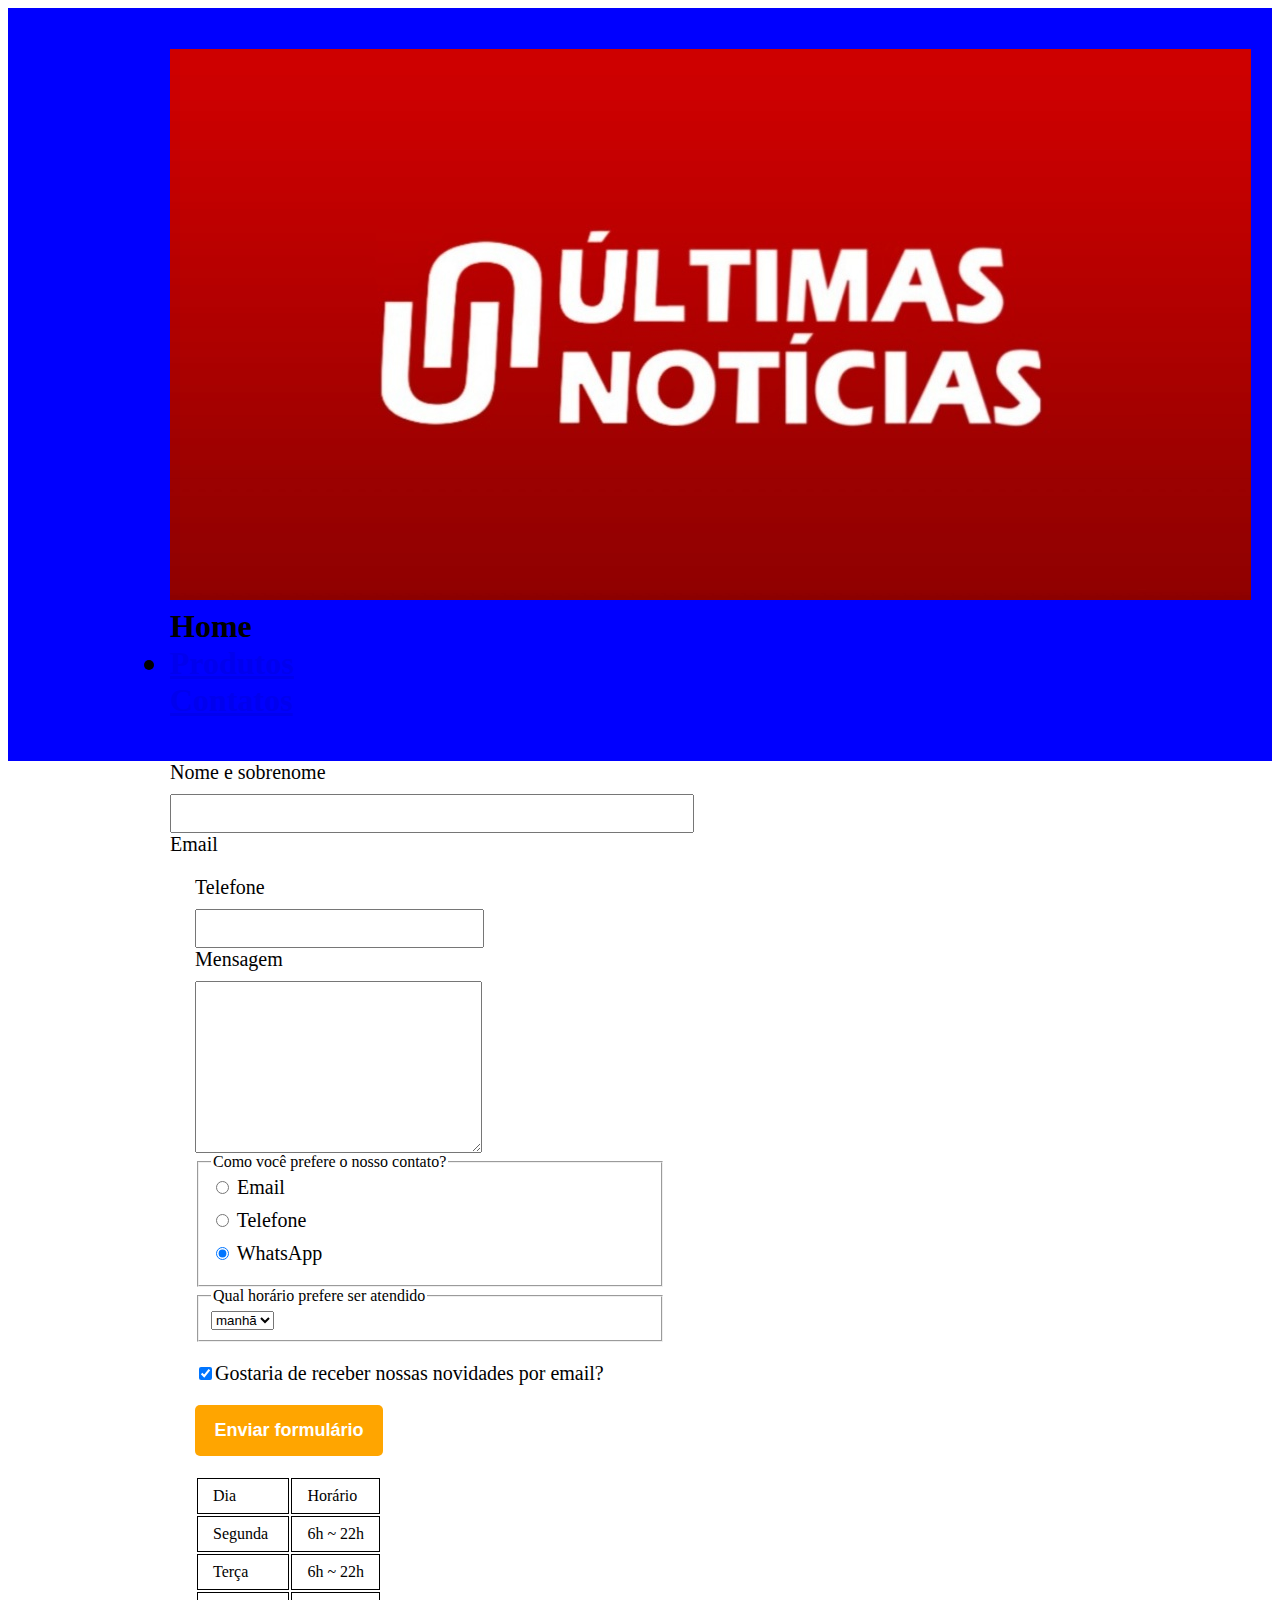
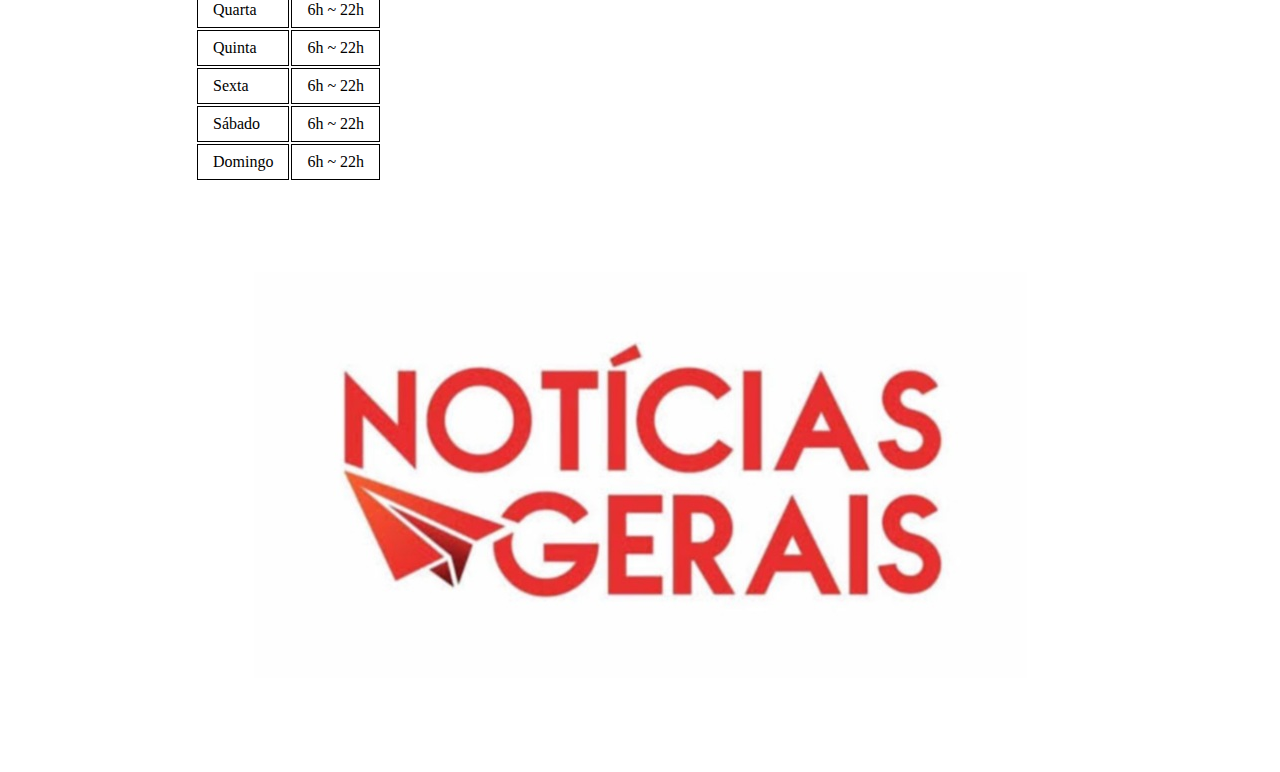
<file: contato.html>
<!DOCTYPE html>
<html>
    <head>
       <meta charset="UTF-8">
       <title>Contato - Portal do Paraná</title>
       <link rel="stylesheet" href="produtos.css">
    </head>
    <body>
        <header>
            <div class="caixa">
                <h1><img src="paginainicial.jpg" alt="Logo do Portal do Paraná></h1>
                <nav>
                    <ul>
                        <li><a href="index.html">Home</a></li>
                        <li><a href="produtos.html">Produtos</a></li>
                        <lu><a href="contatos.html">Contatos</a></li>
                    </ul>
                </nav>
            </div>
        </header>

        <main>
            <form>
                <label for="nomesobrenome">Nome e sobrenome</label>
                <input type="text" id="nomesobrenome" class="input-padrao" required>

                <label for="email">Email</label>
                <intup type="email" id="email" class="input-padrao" required placeholder
                ="seuemail@dominio.com">

                <label for="telefone">Telefone</label>
                <input type="tel" id="telefone" class="input-padrao required
                placeholder="(XX) XXXXX-XXXX">

                <label for="mensagem">Mensagem</label>
                <textarea cols="70" rows="10" id="mensagem" class="input-padrao"
                required></textarea>

                <fieldset>
                    <legend>Como você prefere o nosso contato?</legend>
                    <label for="radio-email"><input type="radio" name="contato" value="
                    email" id="radio-email"> Email</label>

                    <label for="radio-telefone"><input type="radio" name="contato" value
                    ="telefone" id=radio-telefone"> Telefone</label>

                    <label for="radio-whatsapp"><input type="radio" name="contato" value
                    ="whatsapp" id="radio-whatsapp" checked> WhatsApp</label>
                </fieldset>

                <fieldset>
                    <legend>Qual horário prefere ser atendido</legend>
                    <select>
                        <option>manhã</option>
                        <option>tatde</option>
                        <option>noite</option>
                    </select>
                </fieldset>

                <label class="checkbox"><input type="checkbox" checked>Gostaria de
                receber nossas novidades por email?</label>

                <input type="submit" value="Enviar formulário" class="enviar">
            </form>

            <table>
                <tr>
                    <td>Dia</td>
                    <td>Horário</td>
                </tr>
                <tr>
                    <td>Segunda</td>
                    <td>6h ~ 22h</td>
                </tr>
                <tr>
                    <td>Terça</td>
                    <td>6h ~ 22h</td>
                </tr>
                <tr>
                    <td>Quarta</td>
                    <td>6h ~ 22h</td>
                </tr>
                <tr>
                    <td>Quinta</td>
                    <td>6h ~ 22h</td>
                </tr>
                <tr>
                    <td>Sexta</td>
                    <td>6h ~ 22h</td>
                </tr>
                <tr>
                    <td>Sábado</td>
                    <td>6h ~ 22h</td>
                </tr>
                <tr>
                    <td>Domingo</td>
                    <td>6h ~ 22h</td>
                </tr>
            </table>
        </main>

        <footer>
           <img src="paginafinal.jpg">
           <p class="copyright">&Copy; Copyright Portal do Paraná - 2022</p>
       </footer>
    </body>
</html>
</file>
<file: produtos.css>
header {
    background: #0000FF;
    padding: 20px 0;
}

.caixa {
    position: relative;
    width: 940px;
    margin: 0 auto;
}

nav {
    position: absolute;
    top: 110px;
    right: 0;
}

nav li {
    display: inline;
    margin: 0 0 0 15px;
}

nav a {
    text-transform: uppercase;
    color: #000000;
    font-weight: bold;
    font-size: 22px;
    text-decoration: none;
}

nav a:hover {
    color: #FFD700;
    text-decoration: underline;
}

.produto {
    width: 500px;
    margin: 0 auto;
    padding: 50px 0;
}

.produtos li {
    display: inline-block;
    text-align: center;
    width: 30%;
    vertical-align: top;
    margin: 0 1.5%;
    padding: 30px 20px;
    box-sizing: border-box;
    border: 2px solid #000000;
    border-radius: 10px;
}

.produtos li:hover {
    border-color: #FFD700;
}

.produtos li:active {
    border-color: #FF0000;
}

.produtos li:hover h2 {
    font-size: 34px;
}

.produtos h2 {
    font-size: 30px;
    font-weight: bold;
}
    
.materia-descricao {
    font-size: 18px;
}

.assinatura-descricao {
    font-size: 18px;
}

.informante-descricao {
    font-size: 18px;
}

footer {
    text-align: center;
    background: #00000;
    padding: 40px 0;
}

.copyright {
    color: #FFFFFF;
    font-size: 13px;
    margin: 20px 0 0:
}

main {
    width: 940px;
    margin: 0 auto;
}

form {
    margin= 40px 0;
}

form label, for legend {
    display:block;
    font-size: 20px;
    margin: 0 0 10px;
}

.input-padrao {
    display: block;
    margin 0 0 20px;
    padding: 10px 25px;
    width: 50%;
}

.checkbox {
    margin: 20px 0;
}

.enviar {
    width: 40%;
    padding: 15px 0;
    background: orange;
    color: white;
    font-weight: bold;
    font-size: 18px;
    border: none;
    border-radius: 5px;
    transition: 1s all;
    cursor: pointer;
}

.enviar:hover {
    background: darkorange;
    transform: scale(1.2);
}

table {
    margin: 20px 0 40px;
}

thead {
    background: #555555; 
    color: white;
    font-weight: bold;
}

td, th {
    border: 1px solid #000000;
    padding: 8px 15px;
}
</file>
